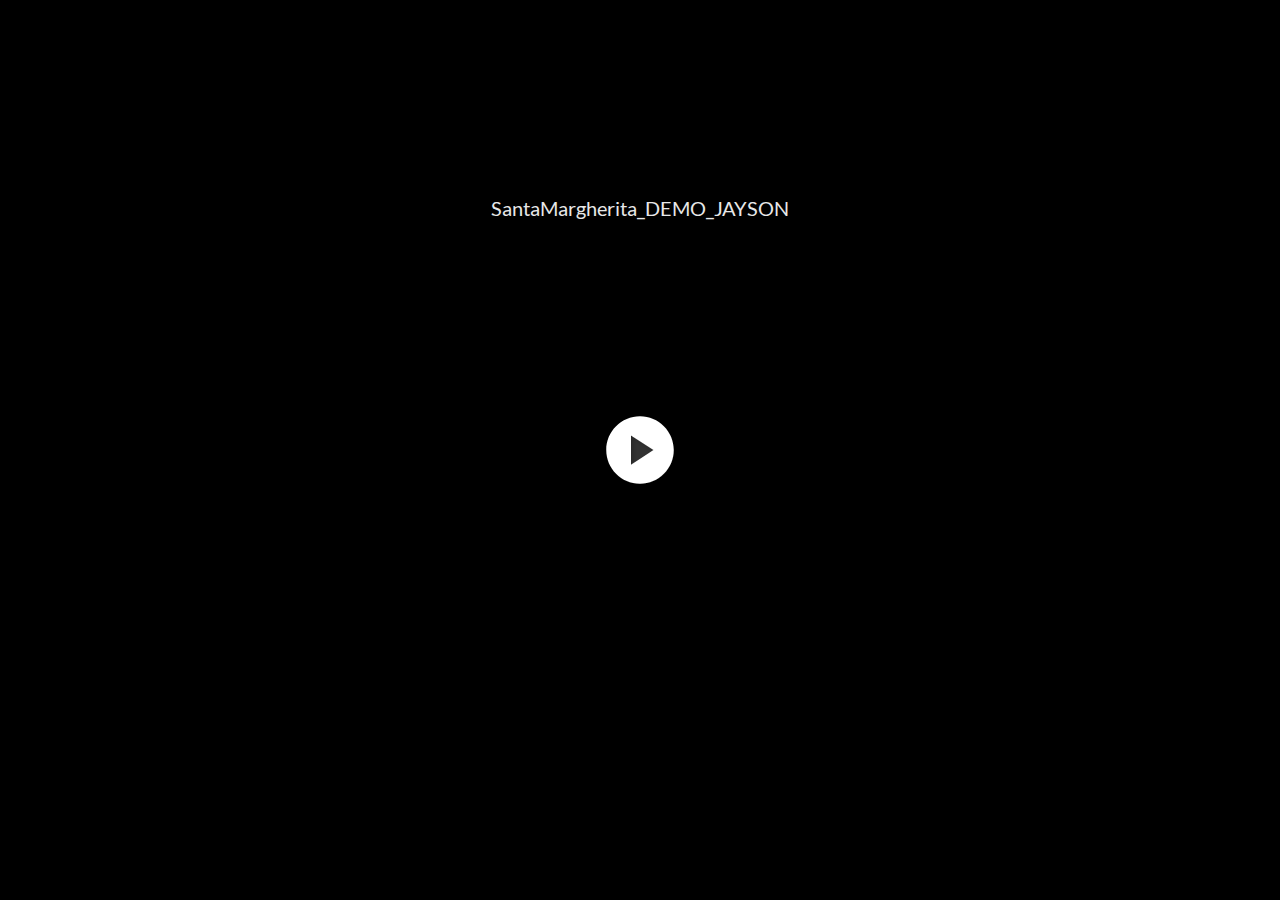
<file: index.html>
<!DOCTYPE html>
<html lang="en-US">
<head>
  <meta charset="utf-8">
  <!-- Created using Storyline 360 - http://www.articulate.com  -->
  <!-- version: 3.53.25436.0 -->
  <title>SantaMargherita_DEMO_JAYSON</title>
  <meta http-equiv="x-ua-compatible" content="IE=edge" />
  <meta name="viewport" content="width=device-width, initial-scale=1.0, user-scalable=no, shrink-to-fit=no, minimal-ui" />
  <meta name="apple-mobile-web-app-capable" content="yes" />
  <style>
    html, body { height: 100%; padding: 0; margin: 0 }
    #app { height: 100%; width: 100%; }
  </style>
  
  <script>window.THREE = { };</script>
</head>
<body style="background: #282828" class="cs-HTML theme-unified">
  <!-- 360 -->
  <script>!function(e){function n(e,i){return e.test(i)}function i(e){var i=e||navigator.userAgent,o=i.split("[FBAN");if(void 0!==o[1]&&(i=o[0]),this.apple={phone:n(t,i),ipod:n(d,i),tablet:!n(t,i)&&n(s,i),device:n(t,i)||n(d,i)||n(s,i)},this.amazon={phone:n(h,i),tablet:!n(h,i)&&n(a,i),device:n(h,i)||n(a,i)},this.android={phone:n(h,i)||n(b,i),tablet:!n(h,i)&&!n(b,i)&&(n(a,i)||n(r,i)),device:n(h,i)||n(a,i)||n(b,i)||n(r,i)},this.windows={phone:n(l,i),tablet:n(p,i),device:n(l,i)||n(p,i)},this.other={blackberry:n(f,i),blackberry10:n(u,i),opera:n(c,i),firefox:n(A,i),chrome:n(w,i),device:n(f,i)||n(u,i)||n(c,i)||n(A,i)||n(w,i)},this.seven_inch=n(v,i),this.any=this.apple.device||this.android.device||this.windows.device||this.other.device||this.seven_inch,this.phone=this.apple.phone||this.android.phone||this.windows.phone,this.tablet=this.apple.tablet||this.android.tablet||this.windows.tablet,"undefined"==typeof window)return this}function o(){var e=new i;return e.Class=i,e}var t=/iPhone/i,d=/iPod/i,s=/iPad/i,b=/(?=.*\bAndroid\b)(?=.*\bMobile\b)/i,r=/Android/i,h=/(?=.*\bAndroid\b)(?=.*\bSD4930UR\b)/i,a=/(?=.*\bAndroid\b)(?=.*\b(?:KFOT|KFTT|KFJWI|KFJWA|KFSOWI|KFTHWI|KFTHWA|KFAPWI|KFAPWA|KFARWI|KFASWI|KFSAWI|KFSAWA)\b)/i,l=/IEMobile/i,p=/(?=.*\bWindows\b)(?=.*\bARM\b)/i,f=/BlackBerry/i,u=/BB10/i,c=/Opera Mini/i,w=/(CriOS|Chrome)(?=.*\bMobile\b)/i,A=/(?=.*\bFirefox\b)(?=.*\bMobile\b)/i,v=new RegExp("(?:Nexus 7|BNTV250|Kindle Fire|Silk|GT-P1000)","i");"undefined"!=typeof module&&module.exports&&"undefined"==typeof window?module.exports=i:"undefined"!=typeof module&&module.exports&&"undefined"!=typeof window?module.exports=o():"function"==typeof define&&define.amd?define("isMobile",[],e.isMobile=o()):e.isMobile=o()}(this);
    window.isMobile.apple.tablet = window.isMobile.apple.tablet ||
      (navigator.platform === 'MacIntel' && navigator.maxTouchPoints > 1);
    window.isMobile.apple.device = window.isMobile.apple.device || window.isMobile.apple.tablet;
    window.isMobile.tablet = window.isMobile.tablet || window.isMobile.apple.tablet;
    window.isMobile.any = window.isMobile.any || window.isMobile.apple.tablet;
  </script>

  <div id="focus-sink" tabIndex="-1"></div>

  <div id="preso"></div>
  <script>
    window.DS = {};
    window.globals = {
      DATA_PATH_BASE: '',
      HAS_FRAME: true,
      HAS_SLIDE: true,

      lmsPresent: false,
      tinCanPresent: false,
      cmi5Present: false,
      aoSupport: false,
      scale: 'noscale',
      captureRc: false,
      browserSize: 'optimal',
      bgColor: '#282828',
      features: 'MultipleQuizTracking',
      themeName: 'unified',
      preloaderColor: '#FFFFFF',
      suppressAnalytics: false,
      productChannel: 'stable',
      publishSource: 'storyline',
      aid: 'auth0|19846d00-da8a-0132-c165-22000b188b5e',
      cid: 'cd597cb5-68ed-401c-a135-1bca880b174e',
      playerVersion: '3.53.25436.0',
      maxIosVideoElements: 5,

      
      parseParams: function(qs) {
        if (window.globals.parsedParams != null) {
          return window.globals.parsedParams;
        }
        qs = (qs || window.location.search.substr(1)).split('+').join(' ');
        var params = {},
            tokens,
            re = /[?&]?([^=]+)=([^&]*)/g;

        while (tokens = re.exec(qs)) {
          params[decodeURIComponent(tokens[1]).trim()] =
            decodeURIComponent(tokens[2]).trim();
        }
        window.globals.parsedParams = params;
        return params;
      }

    };

    (function() {

      var classTypes = [ 'desktop', 'mobile', 'phone', 'tablet' ];

      var addDeviceClasses = function(prefix, testObj) {
        var curr, i;
        for (i = 0; i < classTypes.length; i++) {
          curr = classTypes[i];
          if (testObj[curr]) {
            document.body.classList.add(prefix + curr);
          }
        }
      };

      var params = window.globals.parseParams(),
          isDevicePreview = params.devicepreview === '1',
          isPhoneOverride = params.deviceType === 'phone' || (isDevicePreview && params.phone == '1'),
          isTabletOverride = (params.deviceType === 'tablet' || isDevicePreview) && !isPhoneOverride,
          isMobileOverride = isPhoneOverride || isTabletOverride;

      var deviceView = {
        desktop: !window.isMobile.any && !isMobileOverride,
        mobile: window.isMobile.any || isMobileOverride,
        phone: isPhoneOverride || (window.isMobile.phone && !isTabletOverride),
        tablet: isTabletOverride || window.isMobile.tablet
      };

      window.globals.deviceView = deviceView;
      window.isMobile.desktop = !window.isMobile.any;
      window.isMobile.mobile = window.isMobile.any;

      addDeviceClasses('view-', deviceView);

    })();
  </script>
  
  <script src='story_content/user.js' type=text/javascript></script>
  <div class="slide-loader"></div>

  <script type="text/javascript">
    var doc = document, loader = doc.body.querySelector('.slide-loader'); [ 1, 2, 3 ].forEach(function(n) { var d = doc.createElement('div'); d.style.backgroundColor = window.globals.preloaderColor; d.classList.add('mobile-loader-dot'); d.classList.add('dot' + n); loader.appendChild(d); });
  </script>

  <div class="mobile-load-title-overlay" style="display: none">
    <div class="mobile-load-title">SantaMargherita_DEMO_JAYSON</div>
  </div>

  <div class="mobile-chrome-warning"></div>

  <script>
    
    if (window.autoSpider && window.vInterfaceObject) {
      document.querySelector('.mobile-load-title-overlay').style.display = 'none';
    }
  </script>

  

  <link rel="stylesheet" href="html5/data/css/output.min.css" data-noprefix />
</body>
<script src="html5/lib/scripts/bootstrapper.min.js"></script>
</html>
</file>
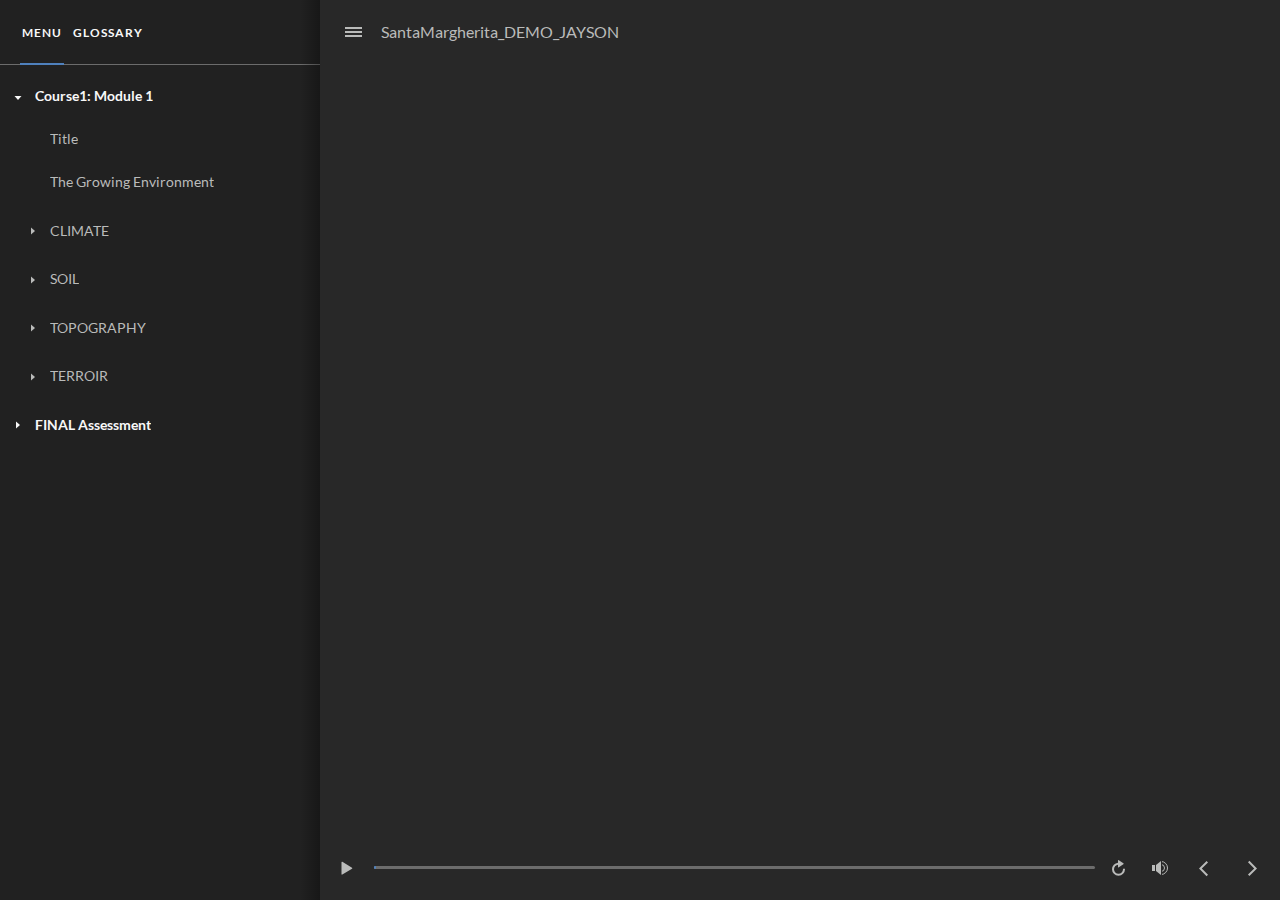
<file: index_lms.html>
<!DOCTYPE html>
<html lang="en-US">
<head>
  <meta charset="utf-8">
  <!-- Created using Storyline 360 - http://www.articulate.com  -->
  <!-- version: 3.53.25436.0 -->
  <title>SantaMargherita_DEMO_JAYSON</title>
  <meta http-equiv="x-ua-compatible" content="IE=edge" />
  <meta name="viewport" content="width=device-width, initial-scale=1.0, user-scalable=no, shrink-to-fit=no, minimal-ui" />
  <meta name="apple-mobile-web-app-capable" content="yes" />
  <style>
    html, body { height: 100%; padding: 0; margin: 0 }
    #app { height: 100%; width: 100%; }
  </style>
  <script src="lms/scormdriver.js" charset="utf-8"></script>
  <script>window.THREE = { };</script>
</head>
<body style="background: #282828" class="cs-HTML theme-unified">
  <!-- 360 -->
  <script>!function(e){function n(e,i){return e.test(i)}function i(e){var i=e||navigator.userAgent,o=i.split("[FBAN");if(void 0!==o[1]&&(i=o[0]),this.apple={phone:n(t,i),ipod:n(d,i),tablet:!n(t,i)&&n(s,i),device:n(t,i)||n(d,i)||n(s,i)},this.amazon={phone:n(h,i),tablet:!n(h,i)&&n(a,i),device:n(h,i)||n(a,i)},this.android={phone:n(h,i)||n(b,i),tablet:!n(h,i)&&!n(b,i)&&(n(a,i)||n(r,i)),device:n(h,i)||n(a,i)||n(b,i)||n(r,i)},this.windows={phone:n(l,i),tablet:n(p,i),device:n(l,i)||n(p,i)},this.other={blackberry:n(f,i),blackberry10:n(u,i),opera:n(c,i),firefox:n(A,i),chrome:n(w,i),device:n(f,i)||n(u,i)||n(c,i)||n(A,i)||n(w,i)},this.seven_inch=n(v,i),this.any=this.apple.device||this.android.device||this.windows.device||this.other.device||this.seven_inch,this.phone=this.apple.phone||this.android.phone||this.windows.phone,this.tablet=this.apple.tablet||this.android.tablet||this.windows.tablet,"undefined"==typeof window)return this}function o(){var e=new i;return e.Class=i,e}var t=/iPhone/i,d=/iPod/i,s=/iPad/i,b=/(?=.*\bAndroid\b)(?=.*\bMobile\b)/i,r=/Android/i,h=/(?=.*\bAndroid\b)(?=.*\bSD4930UR\b)/i,a=/(?=.*\bAndroid\b)(?=.*\b(?:KFOT|KFTT|KFJWI|KFJWA|KFSOWI|KFTHWI|KFTHWA|KFAPWI|KFAPWA|KFARWI|KFASWI|KFSAWI|KFSAWA)\b)/i,l=/IEMobile/i,p=/(?=.*\bWindows\b)(?=.*\bARM\b)/i,f=/BlackBerry/i,u=/BB10/i,c=/Opera Mini/i,w=/(CriOS|Chrome)(?=.*\bMobile\b)/i,A=/(?=.*\bFirefox\b)(?=.*\bMobile\b)/i,v=new RegExp("(?:Nexus 7|BNTV250|Kindle Fire|Silk|GT-P1000)","i");"undefined"!=typeof module&&module.exports&&"undefined"==typeof window?module.exports=i:"undefined"!=typeof module&&module.exports&&"undefined"!=typeof window?module.exports=o():"function"==typeof define&&define.amd?define("isMobile",[],e.isMobile=o()):e.isMobile=o()}(this);
    window.isMobile.apple.tablet = window.isMobile.apple.tablet ||
      (navigator.platform === 'MacIntel' && navigator.maxTouchPoints > 1);
    window.isMobile.apple.device = window.isMobile.apple.device || window.isMobile.apple.tablet;
    window.isMobile.tablet = window.isMobile.tablet || window.isMobile.apple.tablet;
    window.isMobile.any = window.isMobile.any || window.isMobile.apple.tablet;
  </script>

  <div id="focus-sink" tabIndex="-1"></div>

  <div id="preso"></div>
  <script>
    window.DS = {};
    window.globals = {
      DATA_PATH_BASE: '',
      HAS_FRAME: true,
      HAS_SLIDE: true,

      lmsPresent: true,
      tinCanPresent: false,
      cmi5Present: false,
      aoSupport: false,
      scale: 'noscale',
      captureRc: false,
      browserSize: 'optimal',
      bgColor: '#282828',
      features: 'MultipleQuizTracking',
      themeName: 'unified',
      preloaderColor: '#FFFFFF',
      suppressAnalytics: false,
      productChannel: 'stable',
      publishSource: 'storyline',
      aid: 'auth0|19846d00-da8a-0132-c165-22000b188b5e',
      cid: 'cd597cb5-68ed-401c-a135-1bca880b174e',
      playerVersion: '3.53.25436.0',
      maxIosVideoElements: 5,

      
      parseParams: function(qs) {
        if (window.globals.parsedParams != null) {
          return window.globals.parsedParams;
        }
        qs = (qs || window.location.search.substr(1)).split('+').join(' ');
        var params = {},
            tokens,
            re = /[?&]?([^=]+)=([^&]*)/g;

        while (tokens = re.exec(qs)) {
          params[decodeURIComponent(tokens[1]).trim()] =
            decodeURIComponent(tokens[2]).trim();
        }
        window.globals.parsedParams = params;
        return params;
      }

    };

    (function() {

      var classTypes = [ 'desktop', 'mobile', 'phone', 'tablet' ];

      var addDeviceClasses = function(prefix, testObj) {
        var curr, i;
        for (i = 0; i < classTypes.length; i++) {
          curr = classTypes[i];
          if (testObj[curr]) {
            document.body.classList.add(prefix + curr);
          }
        }
      };

      var params = window.globals.parseParams(),
          isDevicePreview = params.devicepreview === '1',
          isPhoneOverride = params.deviceType === 'phone' || (isDevicePreview && params.phone == '1'),
          isTabletOverride = (params.deviceType === 'tablet' || isDevicePreview) && !isPhoneOverride,
          isMobileOverride = isPhoneOverride || isTabletOverride;

      var deviceView = {
        desktop: !window.isMobile.any && !isMobileOverride,
        mobile: window.isMobile.any || isMobileOverride,
        phone: isPhoneOverride || (window.isMobile.phone && !isTabletOverride),
        tablet: isTabletOverride || window.isMobile.tablet
      };

      window.globals.deviceView = deviceView;
      window.isMobile.desktop = !window.isMobile.any;
      window.isMobile.mobile = window.isMobile.any;

      addDeviceClasses('view-', deviceView);

    })();
  </script>
  
  <script src='story_content/user.js' type=text/javascript></script>
  <div class="slide-loader"></div>

  <script type="text/javascript">
    var doc = document, loader = doc.body.querySelector('.slide-loader'); [ 1, 2, 3 ].forEach(function(n) { var d = doc.createElement('div'); d.style.backgroundColor = window.globals.preloaderColor; d.classList.add('mobile-loader-dot'); d.classList.add('dot' + n); loader.appendChild(d); });
  </script>

  <div class="mobile-load-title-overlay" style="display: none">
    <div class="mobile-load-title">SantaMargherita_DEMO_JAYSON</div>
  </div>

  <div class="mobile-chrome-warning"></div>

  <script>
    
    if (window.autoSpider && window.vInterfaceObject) {
      document.querySelector('.mobile-load-title-overlay').style.display = 'none';
    }
  </script>

  

  <link rel="stylesheet" href="html5/data/css/output.min.css" data-noprefix />
</body>
<script src="html5/lib/scripts/bootstrapper.min.js"></script>
</html>
</file>
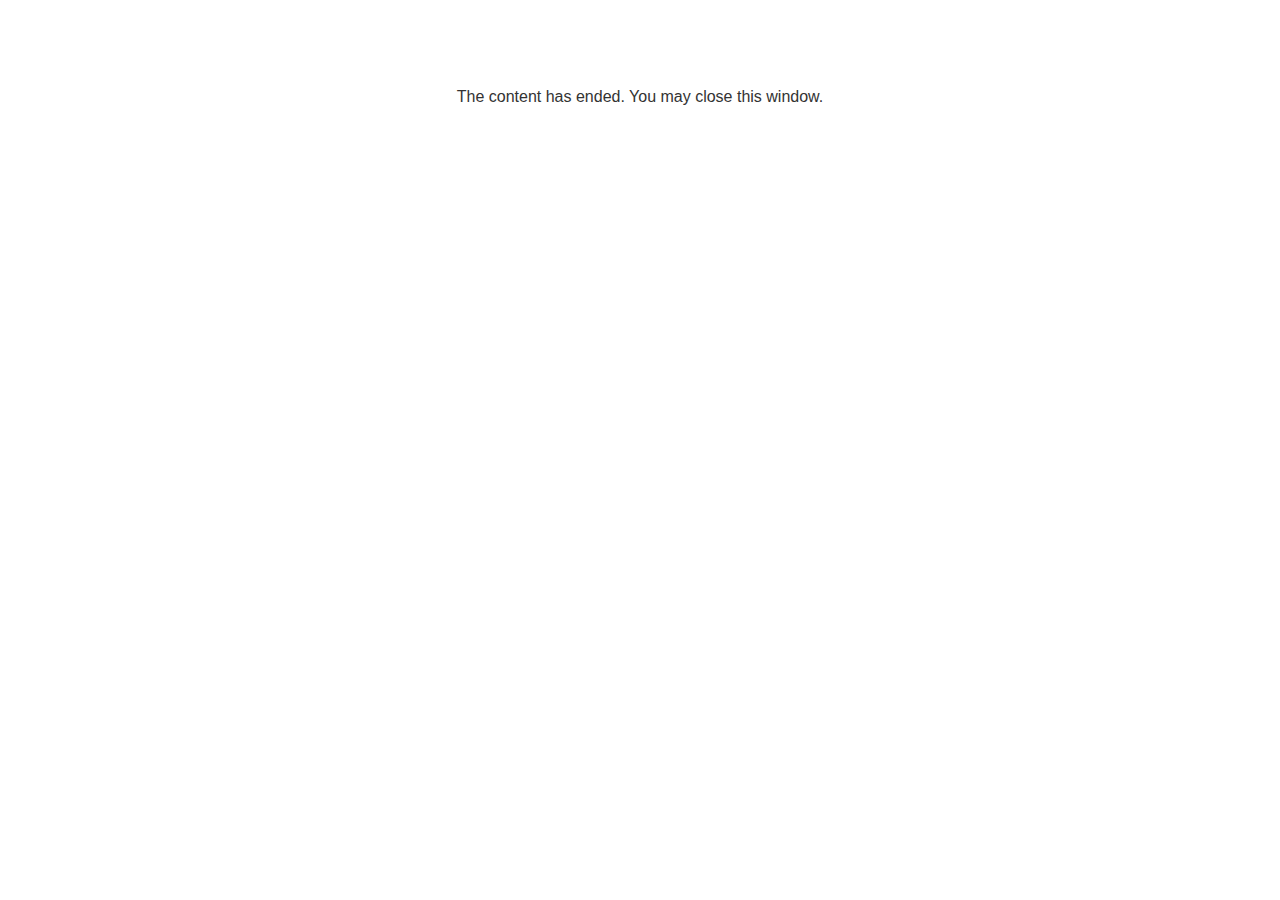
<file: lms/goodbye.html>
<!doctype html>
<html>
<body style="background-color: #ffffff;">

<p role="alert" style="color: #333333;font-family: Lato, articulate, tahoma, arial;font-size: medium;text-align: center;">
<br><br><br><br>
The content has ended. You may close this window.
</p>

</body>
</html>
</file>
